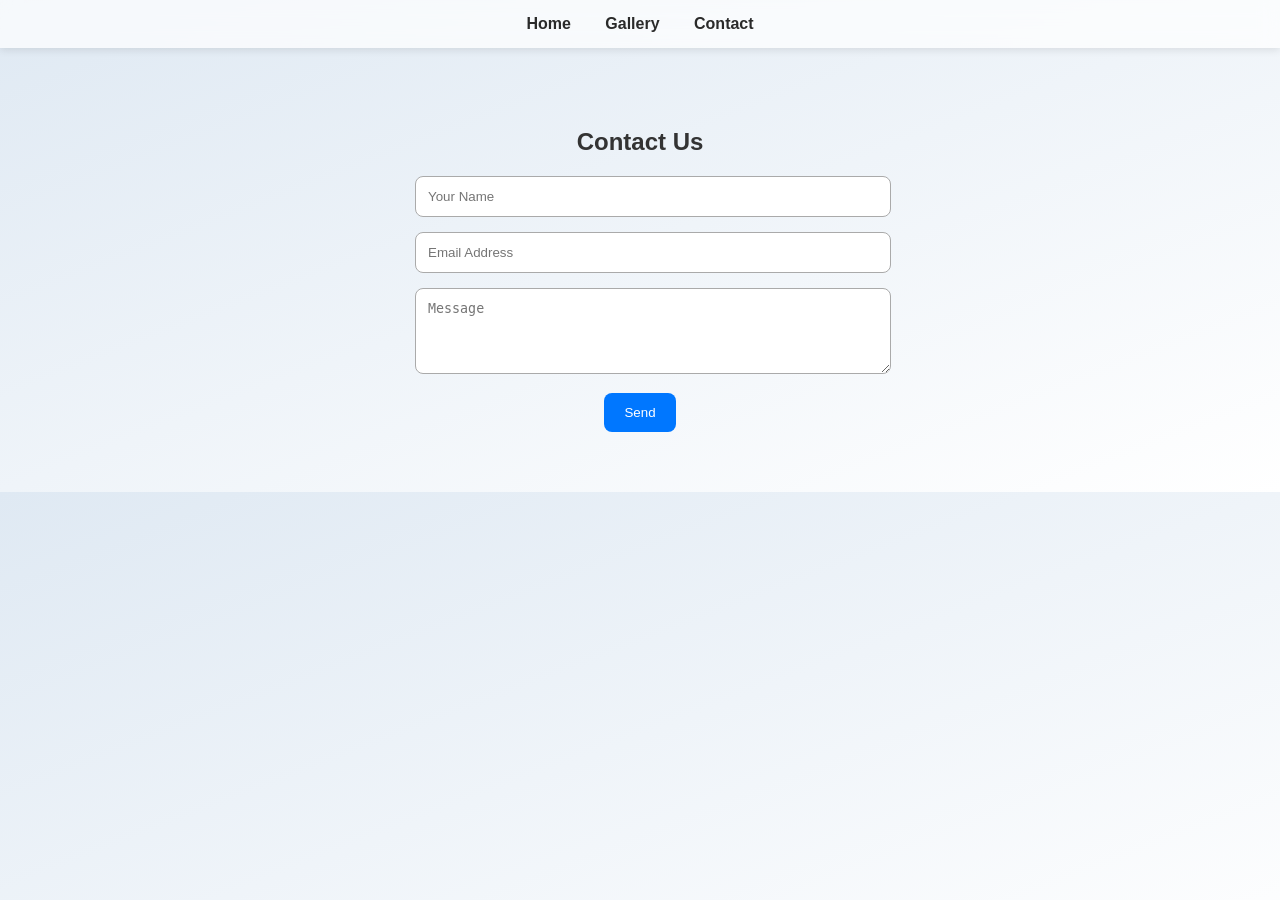
<file: contact.html>
<!DOCTYPE html>
<html lang="en">
<head>
    <meta charset="UTF-8">
    <title>Contact | Elegant Site</title>
    <link rel="stylesheet" href="styles.css">
</head>
<script src="script.js"></script>
<body>

<header>
    <nav>
        <a href="index.html">Home</a>
        <a href="gallery.html">Gallery</a>
        <a href="contact.html">Contact</a>
    </nav>
</header>

<section>
    <h2>Contact Us</h2>

    <form class="contact-form">
        <input type="text" placeholder="Your Name" required>
        <input type="email" placeholder="Email Address" required>
        <textarea rows="4" placeholder="Message"></textarea>
        <button type="submit">Send</button>
    </form>
</section>

</body>
</html>
</file>
<file: styles.css>
/* Elegant theme */
body {
    margin: 0;
    font-family: "Poppins", sans-serif;
    background: linear-gradient(to bottom right, #dfe9f3, #ffffff);
    color: #333;
}

.bng-img{
    margin: 0;
    background:url("images/BgImage.jpg") no-repeat center center fixed;
    background-size: cover;
}

header {
    background: rgba(255, 255, 255, 0.7);
    backdrop-filter: blur(10px);
    padding: 15px;
    text-align: center;
    position: sticky;
    top: 0;
    box-shadow: 0 2px 8px rgba(0,0,0,0.1);
}

nav a {
    margin: 0 15px;
    text-decoration: none;
    color: #2a2a2a;
    font-weight: 600;
}

nav a:hover {
    color: #0077ff;
}

section {
    padding: 60px;
    text-align: center;
}

.gallery {
    display: grid;
    grid-template-columns: repeat(auto-fit, minmax(250px, 1fr));
    gap: 20px;
    padding: 40px;
}

.gallery img {
    width: 100%;
    height: 200px;
    object-fit: cover;
    border-radius: 12px;
    box-shadow: 0 4px 10px rgba(0,0,0,0.15);
}

.contact-form {
    max-width: 450px;
    margin: auto;
}

.contact-form input,
.contact-form textarea {
    width: 100%;
    padding: 12px;
    margin-bottom: 15px;
    border-radius: 8px;
    border: 1px solid #aaa;
}

button {
    background: #0077ff;
    border: none;
    padding: 12px 20px;
    border-radius: 8px;
    color: white;
    cursor: pointer;
}

button:hover {
    background: #0055cc;
}

.fade-in {
    opacity: 0;
    transform: translateY(20px);
    transition: opacity 0.7s ease-out, transform 0.7s ease-out;
}

.fade-in.visible {
    opacity: 1;
    transform: translateY(0);
}
</file>
